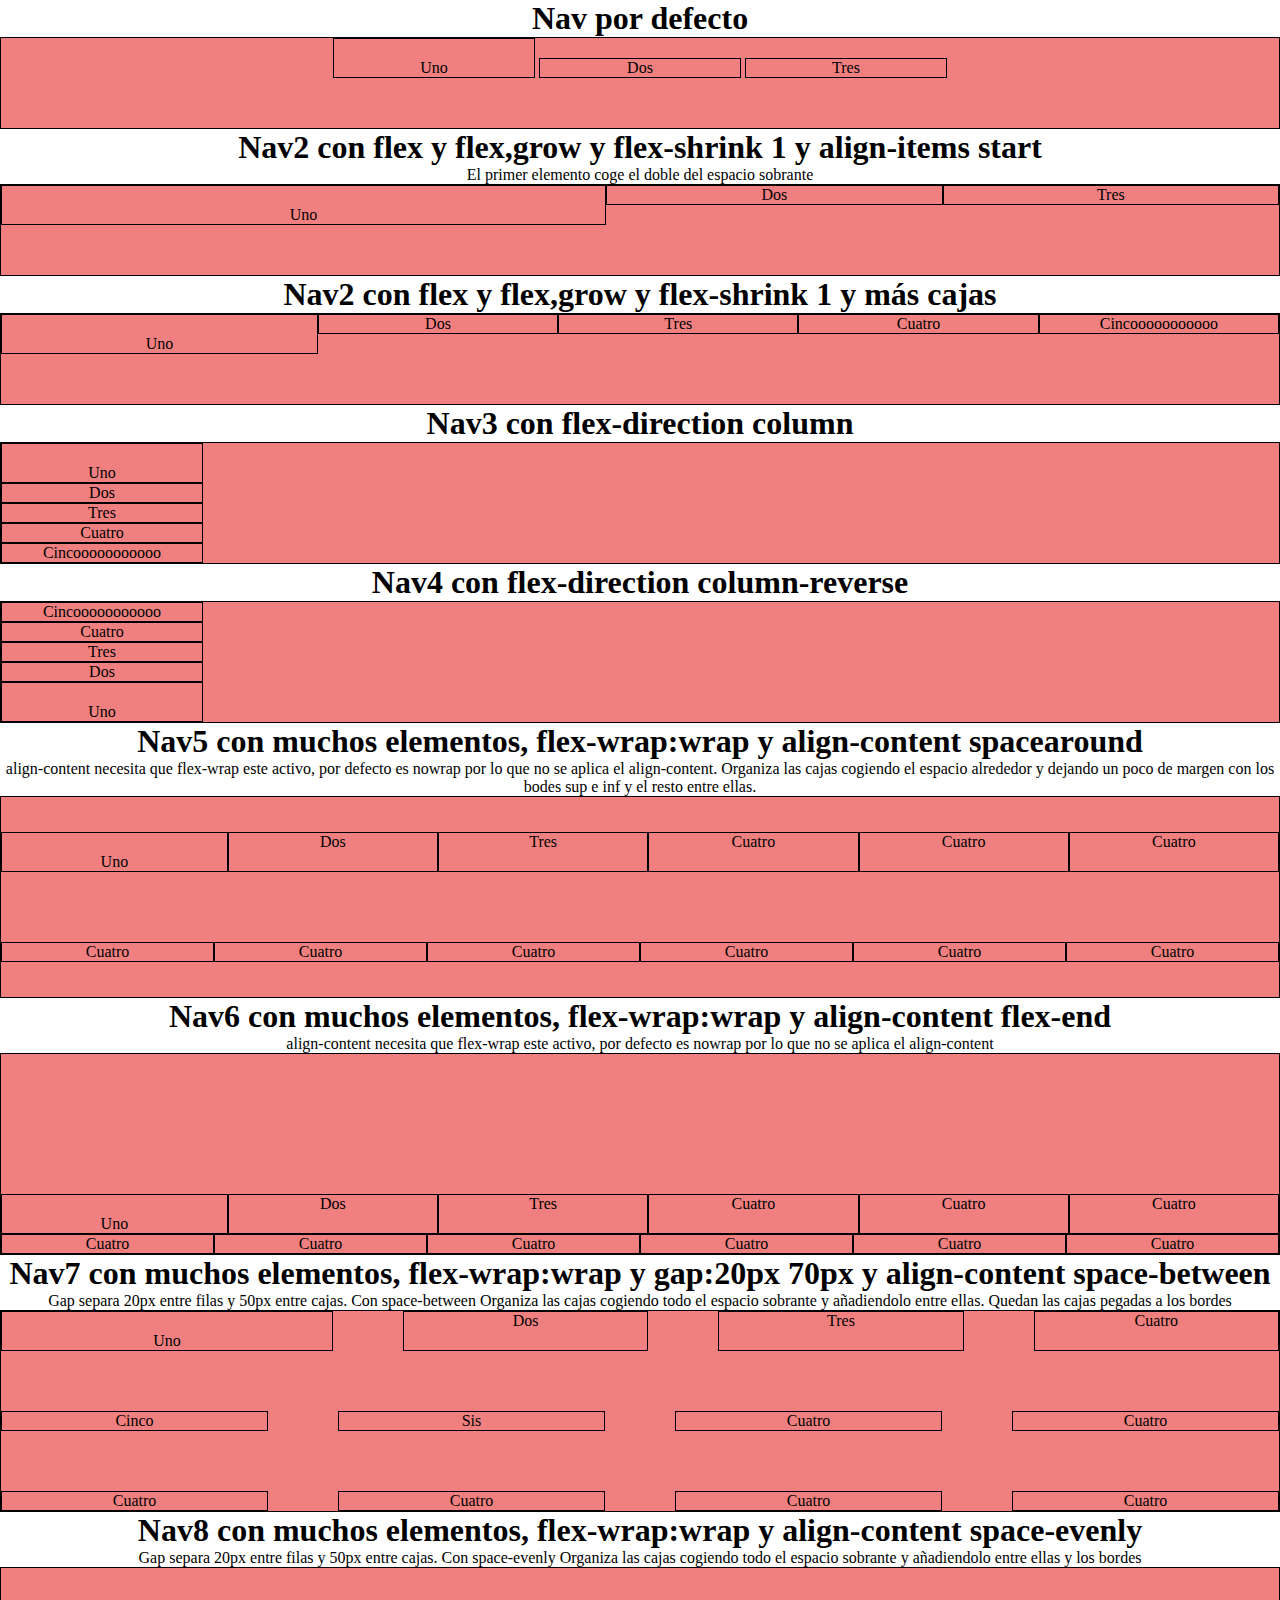
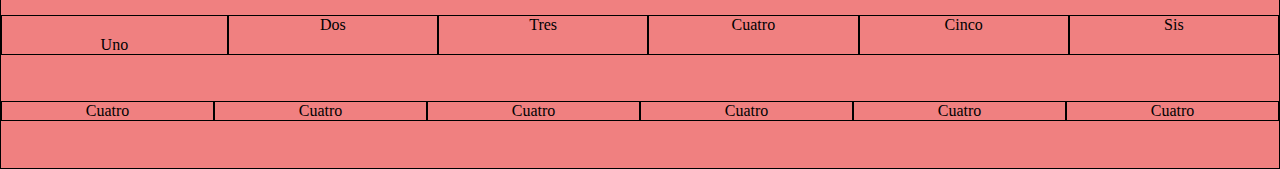
<file: pruebasflex/index.html>
<!DOCTYPE html>

  <head>
    <meta charset="utf-8">
    <title>Título</title>
    <meta name="author" content="nombre de alumn@">
    <meta name="description" content="Esta es la descripción de mi web.">
    <meta name="viewport" content="width=device-width, initial-scale=1.0, user-scalable=yes">
    <link rel="stylesheet" href="styles.css" type="text/css">
  </head>
  <body>
    <h1>Nav por defecto</h1>
    <nav>
      <ul>
        <li>Uno</li>
        <li>Dos</li>
        <li>Tres</li>
      </ul>
    </nav>
    <h1>Nav2 con flex y flex,grow y flex-shrink 1 y align-items start</h1>
    <p>El primer elemento coge el doble del espacio sobrante</p>
    <nav id="nav2">
      <ul>
        <li>Uno</li>
        <li>Dos</li>
        <li>Tres</li>
      </ul>
    </nav>
    
    <h1>Nav2 con flex y flex,grow y flex-shrink 1 y más cajas</h1>
    <nav id="nav2">
      <ul>
        <li>Uno</li>
        <li>Dos</li>
        <li>Tres</li>
        <li>Cuatro</li>
        <li>Cincooooooooooo</li>
      </ul>
    </nav>
    <h1>Nav3 con flex-direction column</h1>
    <nav id="nav3">
      <ul>
        <li>Uno</li>
        <li>Dos</li>
        <li>Tres</li>
        <li>Cuatro</li>
        <li>Cincooooooooooo</li>
      </ul>
    </nav>
    <h1>Nav4 con flex-direction column-reverse</h1>
    <nav id="nav4">
      <ul>
        <li>Uno</li>
        <li>Dos</li>
        <li>Tres</li>
        <li>Cuatro</li>
        <li>Cincooooooooooo</li>
      </ul>
    </nav>
    <h1>Nav5 con muchos elementos, flex-wrap:wrap y align-content spacearound</h1>
    <p>align-content necesita que flex-wrap este activo, por defecto es nowrap por lo que no se aplica el align-content. Organiza las cajas cogiendo el espacio alrededor y dejando un poco de margen con los bodes sup e inf y el resto entre ellas.</p>
    <nav id="nav5">
      <ul>
        <li>Uno</li>
        <li>Dos</li>
        <li>Tres</li>
        <li>Cuatro</li>
        <li>Cuatro</li>
        <li>Cuatro</li>
        <li>Cuatro</li>
        <li>Cuatro</li>
        <li>Cuatro</li>
        <li>Cuatro</li>
        <li>Cuatro</li>
        <li>Cuatro</li>
      </ul>
    </nav>

    <h1>Nav6 con muchos elementos, flex-wrap:wrap y align-content flex-end</h1>
    <p>align-content necesita que flex-wrap este activo, por defecto es nowrap por lo que no se aplica el align-content</p>
    <nav id="nav6">
      <ul>
        <li>Uno</li>
        <li>Dos</li>
        <li>Tres</li>
        <li>Cuatro</li>
        <li>Cuatro</li>
        <li>Cuatro</li>
        <li>Cuatro</li>
        <li>Cuatro</li>
        <li>Cuatro</li>
        <li>Cuatro</li>
        <li>Cuatro</li>
        <li>Cuatro</li>
      </ul>
    </nav>

    <h1>Nav7 con muchos elementos, flex-wrap:wrap y gap:20px 70px y align-content space-between</h1>
    <p>Gap separa 20px entre filas y 50px entre cajas. Con space-between Organiza las cajas cogiendo todo el espacio sobrante y añadiendolo entre ellas. Quedan las cajas pegadas a los bordes</p>
    <nav id="nav7">
      <ul>
        <li>Uno</li>
        <li>Dos</li>
        <li>Tres</li>
        <li>Cuatro</li>
        <li>Cinco</li>
        <li>Sis</li>
        <li>Cuatro</li>
        <li>Cuatro</li>
        <li>Cuatro</li>
        <li>Cuatro</li>
        <li>Cuatro</li>
        <li>Cuatro</li>
      </ul>
    </nav>

    <h1>Nav8 con muchos elementos, flex-wrap:wrap y align-content space-evenly</h1>
    <p>Gap separa 20px entre filas y 50px entre cajas. Con space-evenly Organiza las cajas cogiendo todo el espacio sobrante y añadiendolo entre ellas y los bordes</p>
    <nav id="nav8">
      <ul>
        <li>Uno</li>
        <li>Dos</li>
        <li>Tres</li>
        <li>Cuatro</li>
        <li>Cinco</li>
        <li>Sis</li>
        <li>Cuatro</li>
        <li>Cuatro</li>
        <li>Cuatro</li>
        <li>Cuatro</li>
        <li>Cuatro</li>
        <li>Cuatro</li>
      </ul>
    </nav>
  </body>
</html>
</file>
<file: pruebasflex/styles.css>
@charset "UTF-8";
*{
    margin: 0;
    padding: 0;
}

body{
    background-color: white;  
    text-align: center;  
} 

nav{
    background-color: lightcoral;
    border: 1px solid black;
    height: 90px;
}
nav ul li{
    display: inline-block;
    border: 1px solid black;
    width: 200px;
}

#nav2 ul{
    align-items:start;      /*Alinea las cajas pegadas arriba. Si una caja tiene el texto mas abajo lo ignora. Por defecto es baseline*/
}
#nav2 ul, #nav3 ul, #nav4 ul, #nav5 ul, #nav6 ul, #nav7 ul, #nav8 ul{
    display: flex;
}

#nav2 ul li, #nav3 ul li, #nav4 ul li, #nav5 ul li, #nav6 ul li, #nav7 ul li, #nav8 ul li{
    flex-grow: 1;       /*Todos crecen por igual*/
    flex-shrink: 1;      /*Todos disminuyen por igual*/
}

#nav3, #nav4{
    height: auto;
}

#nav3 ul{
    flex-direction: column;     /*Transformamos el nav en una columna*/
}

#nav4 ul{
    flex-direction: column-reverse;     /*Transformamos el nav en una columna con los elementos al reves*/
}

nav ul :first-child{
    flex-grow: 3 !important;
    padding-top: 20px;
}

#nav5, #nav6 , #nav7 , #nav8{
    height: 200px;
}

#nav5 ul, #nav6 ul, #nav7 ul, #nav8 ul{
    flex-wrap: wrap;                /*Permite que las cajas bajen de linea*/
    align-content: space-around;        /*Organiza las cajas cogiendo el espacio alrededor y dejando un poco de margen con los bodes sup e inf y el resto entre ellas.*/
    height: 100%;
}

#nav6 ul, #nav7 ul{
    align-content: flex-end;        /*Alinea las cajas al fondo de la contenedora*/
}

#nav7 ul{
    gap: 20px 70px;  /*Espacio que habrá entre flias y entre cajas respectivamente*/
}

#nav7 ul{
    align-content: space-between;       /*Organiza las cajas cogiendo todo el espacio sobrante y añadiendolo entre ellas. Quedan las cajas pegadas a los bordes*/
}

#nav8 ul{
    align-content: space-evenly;       /*Organiza las cajas cogiendo todo el espacio sobrante y añadiendolo entre ellas y los bordes*/
}
</file>
